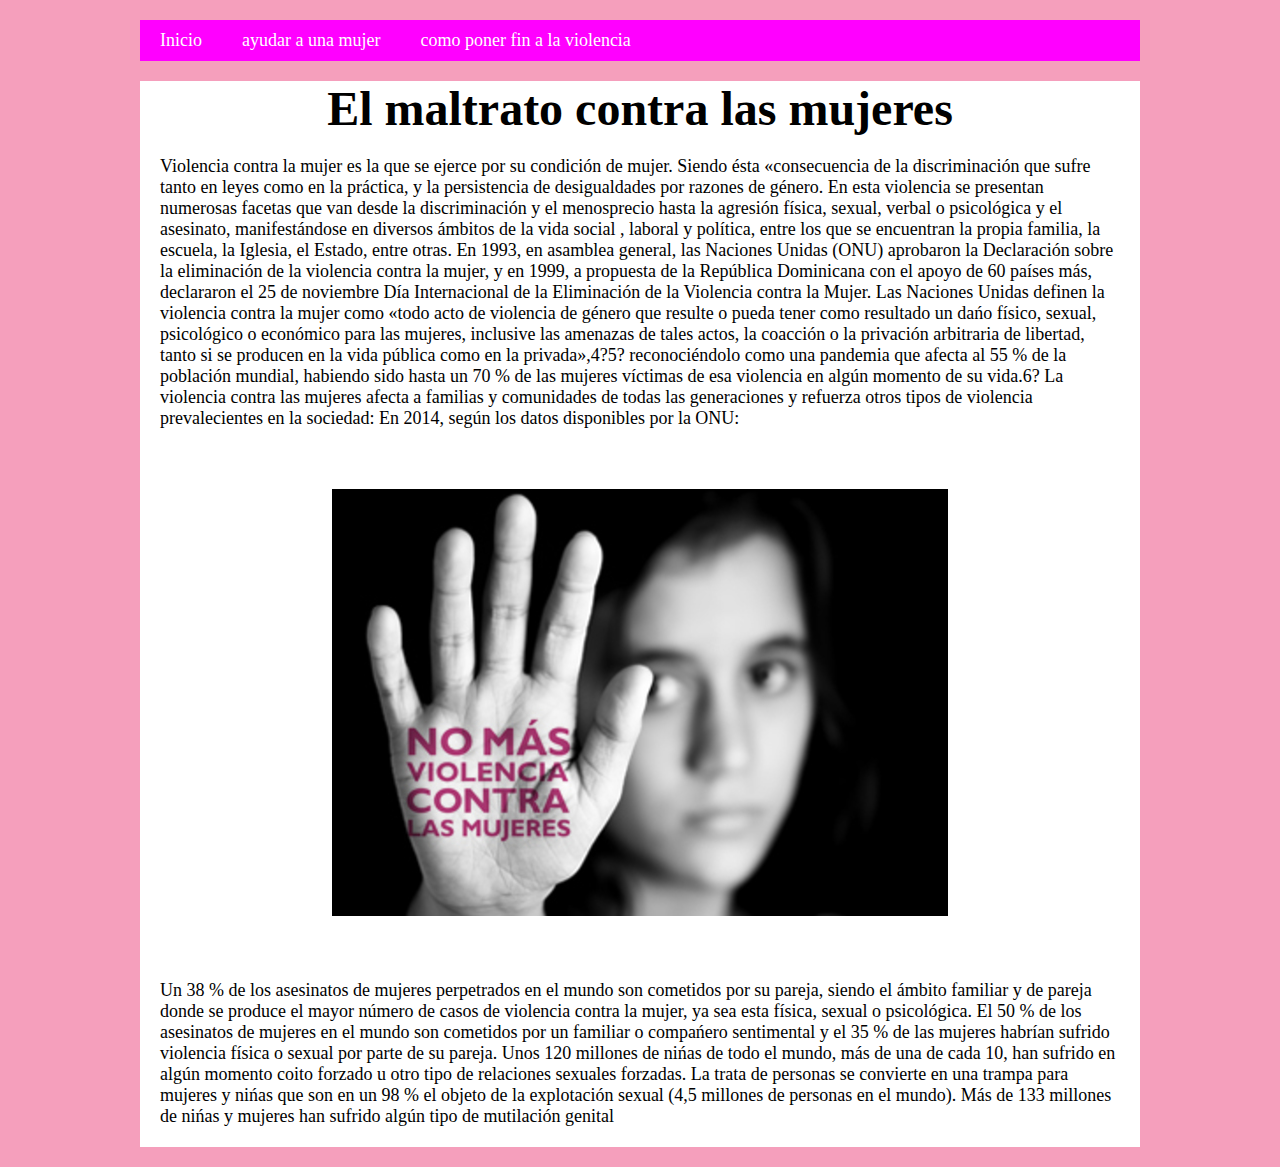
<file: CohuoJulio_VillaCecilia_ChanDaniel_MaltratoHcaiaAlaMujer408/Pagina1.html>
<!DOCTYPE html>
<html>
<meta charset="utf-8">
<head>
	<title>Pagina1</title>
	<link rel="stylesheet" type="text/css" href="estilos.css">
</head>
<body>
	<header>
		<div class="logo">
			
		</div>
		<nav>
			<ul>
			<font size="4px"><li><a href="index.html">Inicio</a></li></font>	
			<font size="4px">	<li><a href="pagina2.html">ayudar a una mujer</a></li></font>	
			<font size="4px">	<li><a href="pagina3.html"> como poner fin a la violencia</a></li></font>	
			</ul>
			
		</nav>
	</header>
	
	<section class="Contenido">
		<section class="info">
		<center><h1><font size="8">El maltrato contra las mujeres</font></h1></center>
			<article>
				<P ALLING="justify"><font size="4px"><p>Violencia contra la mujer es la que se ejerce por su condición de mujer. Siendo ésta «consecuencia de la discriminación que sufre tanto en leyes como en la práctica, y la persistencia de desigualdades por razones de género.
				En esta violencia se presentan numerosas facetas que van desde la discriminación y el menosprecio hasta la agresión física, sexual, verbal o psicológica y el asesinato, manifestándose en diversos ámbitos de la vida social , laboral y política, entre los que se encuentran la propia familia, la escuela, la Iglesia, el Estado, entre otras. 
				En 1993, en asamblea general, las Naciones Unidas (ONU) aprobaron la Declaración sobre la eliminación de la violencia contra la mujer, y en 1999, a propuesta de la República Dominicana con el apoyo de 60 países más, declararon el 25 de noviembre Día Internacional de la Eliminación de la Violencia contra la Mujer.
				Las Naciones Unidas definen la violencia contra la mujer como «todo acto de violencia de género que resulte o pueda tener como resultado un dańo físico, sexual, psicológico o económico para las mujeres, inclusive las amenazas de tales actos, la coacción o la privación arbitraria de libertad, tanto si se producen en la vida pública como en la privada»,4?5? reconociéndolo como una pandemia que afecta al 55 % de la población mundial, habiendo sido hasta un 70 % de las mujeres víctimas de esa violencia en algún momento de su vida.6? La violencia contra las mujeres afecta a familias y comunidades de todas las generaciones y refuerza otros tipos de violencia prevalecientes en la sociedad: 
				En 2014, según los datos disponibles por la ONU: </p></font>   </P ALLING="/justify">
			</article>
						<center>
			<article>
				<img src="img/pag1.jpeg">
			</article>
						</center>
			<article>
				<font size="4px"><p>Un 38 % de los asesinatos de mujeres perpetrados en el mundo son cometidos por su pareja, siendo el ámbito familiar y de pareja donde se produce el mayor número de casos de violencia contra la mujer, ya sea esta física, sexual o psicológica. El 50 % de los asesinatos de mujeres en el mundo son cometidos por un familiar o compańero sentimental y el 35 % de las mujeres habrían sufrido violencia física o sexual por parte de su pareja. Unos 120 millones de nińas de todo el mundo, más de una de cada 10, han sufrido en algún momento coito forzado u otro tipo de relaciones sexuales forzadas. La trata de personas se convierte en una trampa para mujeres y nińas que son en un 98 % el objeto de la explotación sexual (4,5 millones de personas en el mundo). Más de 133 millones de nińas y mujeres han sufrido algún tipo de mutilación genital </p>
			</article>
		</section>
	</section>

</body>
</html>
</file>
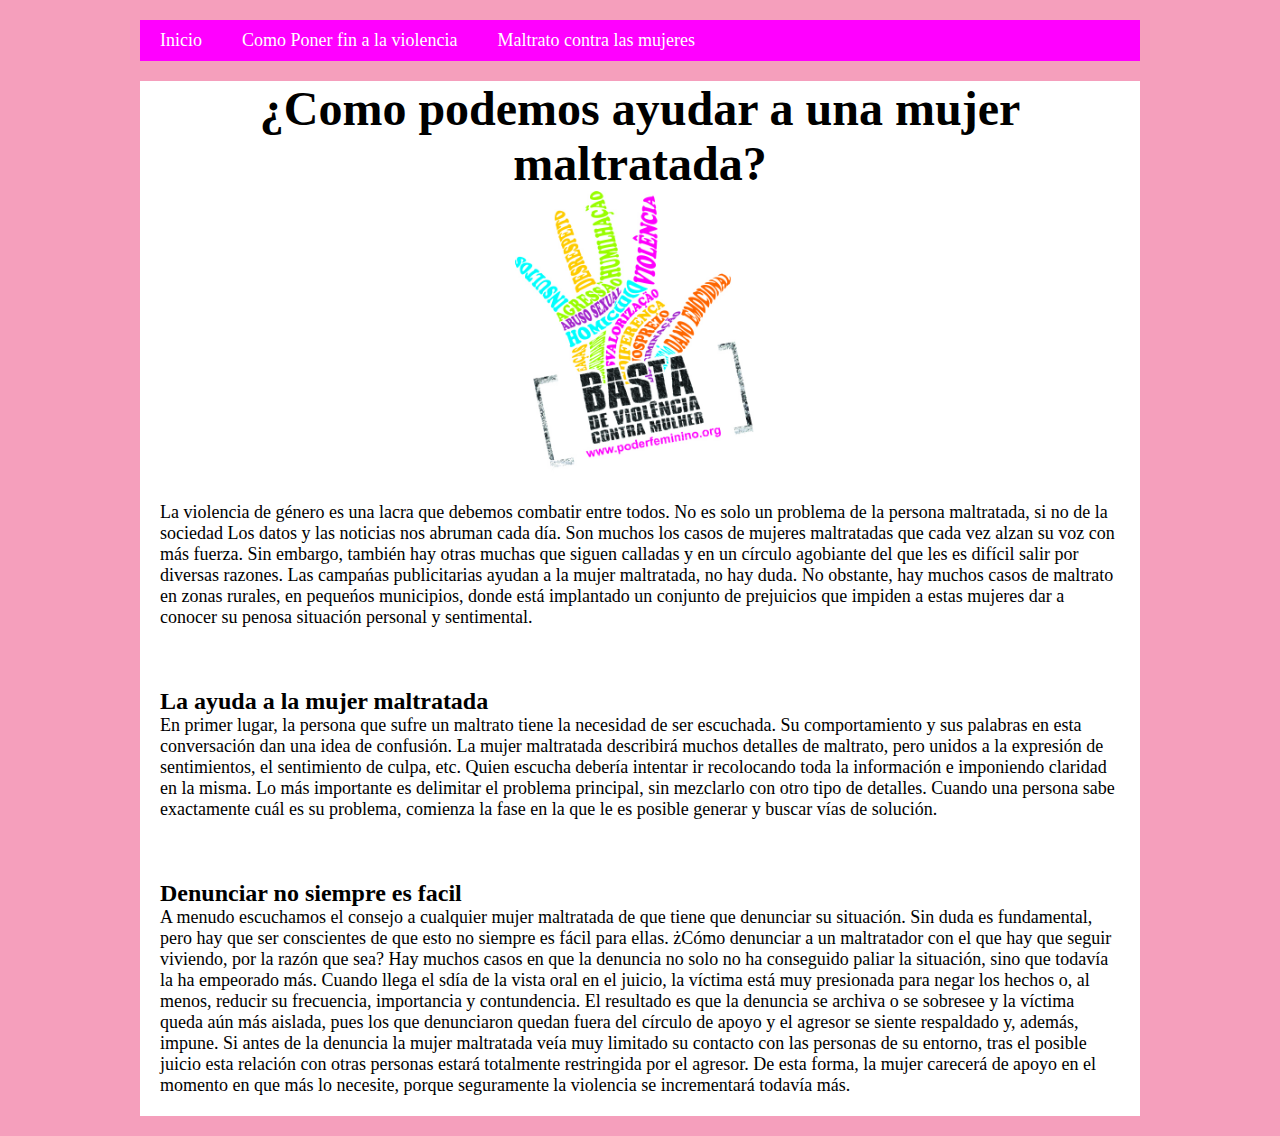
<file: CohuoJulio_VillaCecilia_ChanDaniel_MaltratoHcaiaAlaMujer408/Pagina2.html>
<!DOCTYPE html>
<html>
<meta charset="utf-8">
<head>
	<title>Pagina2</title>
	<link rel="stylesheet" type="text/css" href="estilos.css">
</head>
<body>
	<header>
		<div class="logo">
			
		</div>
		<nav>
			<ul>
			<font size="4px">	<li><a href="index.html">Inicio</a></li></font>
			<font size="4px">	<li><a href="pagina3.html">Como Poner fin a la violencia</a></li></font>
			<font size="4px">	<li><a href="pagina2.html">Maltrato contra las mujeres</a></li></font>
			</ul>
			
		</nav>
	</header>
	
	<section class="Contenido">
		<section class="info">
			<center><font size="5"><h1>¿Como podemos ayudar a una mujer maltratada?</h1></font></center>
			<center>
				<img src="img/pagina2.jpg" width="250px">
			</center>
			<article>
			<font size="4px">	<p>La violencia de género es una lacra que debemos combatir entre todos. No es solo un problema de la persona maltratada, si no de la sociedad Los datos y las noticias nos abruman cada día. Son muchos los casos de mujeres maltratadas que cada vez alzan su voz con más fuerza. 
				Sin embargo, también hay otras muchas que siguen calladas y en un círculo agobiante del que les es difícil salir por diversas razones. 
				Las campańas publicitarias ayudan a la mujer maltratada, no hay duda. No obstante, hay muchos casos de maltrato en zonas rurales, en pequeńos municipios, donde está implantado un conjunto de prejuicios que impiden a estas mujeres dar a conocer su penosa situación personal y sentimental. </p></font>
			</article>
			<article>
				<h2>La ayuda a la mujer maltratada </h2>
			<font size="4px"><p>En primer lugar, la persona que sufre un maltrato tiene la necesidad de ser escuchada. Su comportamiento y sus palabras en esta conversación dan una idea de confusión.
				La mujer maltratada describirá muchos detalles de maltrato, pero unidos a la expresión de sentimientos, el sentimiento de culpa, etc. Quien escucha debería intentar ir recolocando toda la información e imponiendo claridad en la misma. 
				Lo más importante es delimitar el problema principal, sin mezclarlo con otro tipo de detalles.
				Cuando una persona sabe exactamente cuál es su problema, comienza la fase en la que le es posible generar y buscar vías de solución.</p></font>
			</article>
			<article>
				<h2>Denunciar no siempre es facil </h2>
			<font size="4px">	<p>A menudo escuchamos el consejo a cualquier mujer maltratada de que tiene que denunciar su situación. Sin duda es fundamental, pero hay que ser conscientes de que esto no siempre es fácil para ellas. żCómo denunciar a un maltratador con el que hay que seguir viviendo, por la razón que sea? Hay muchos casos en que la denuncia no solo no ha conseguido paliar la situación, sino que todavía la ha empeorado más. Cuando llega el sdía de la vista oral en el juicio, la víctima está muy presionada para negar los hechos o, al menos, reducir su frecuencia, importancia y contundencia. El resultado es que la denuncia se archiva o se sobresee y la víctima queda aún más aislada, pues los que denunciaron quedan fuera del círculo de apoyo y el agresor se siente respaldado y, además, impune. Si antes de la denuncia la mujer maltratada veía muy limitado su contacto con las personas de su entorno, tras el posible juicio esta relación con otras personas estará totalmente restringida por el agresor. De esta forma, la mujer carecerá de apoyo en el momento en que más lo necesite, porque seguramente la violencia se incrementará todavía más. </p></font>
			</article>
		</section>
	</section>

</body>
</html>
</file>
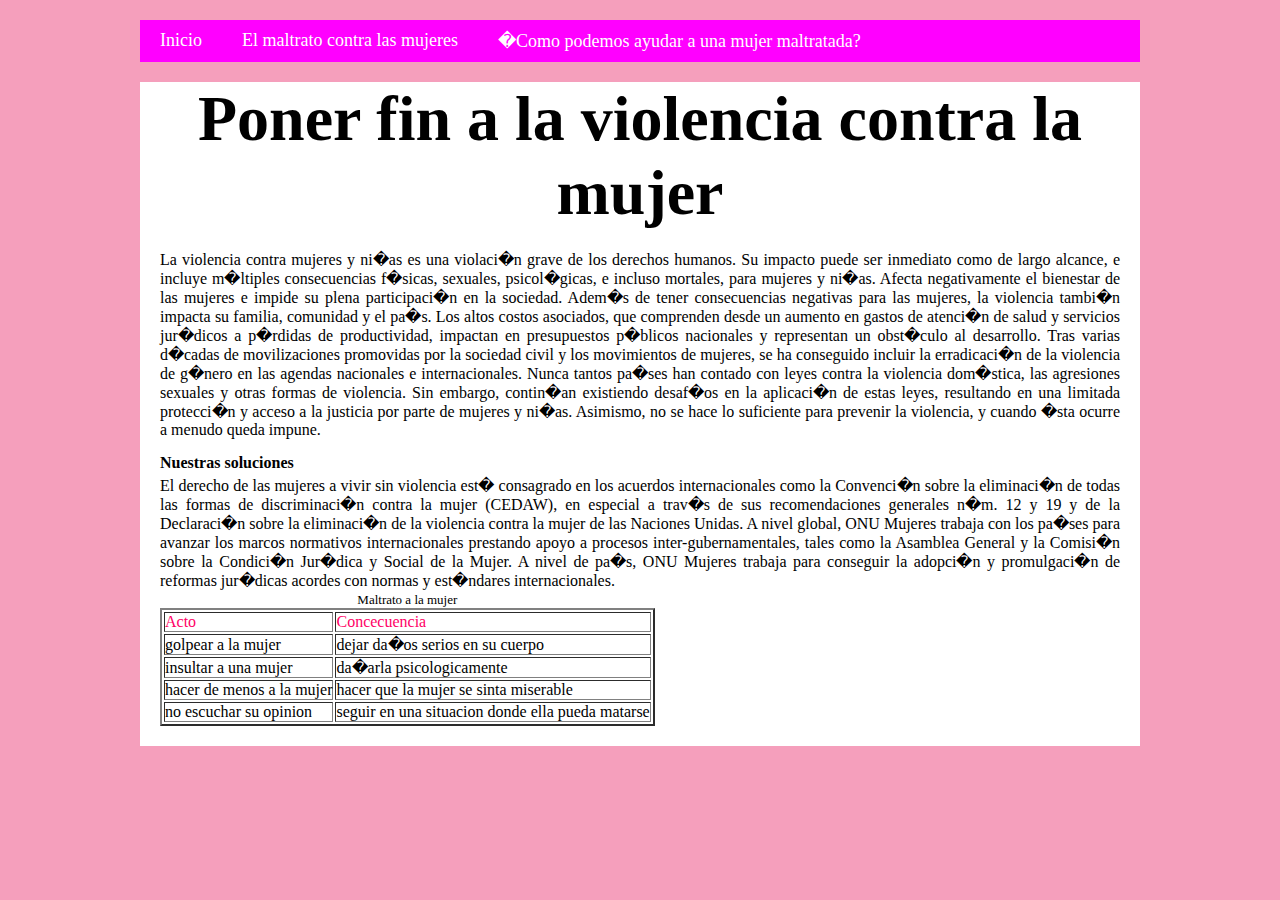
<file: CohuoJulio_VillaCecilia_ChanDaniel_MaltratoHcaiaAlaMujer408/Pagina3.html>
<!DOCTYPE html>
<html>
<meta charset="utf-8">
<head>
	<title>pagina3</title>
	<link rel="stylesheet" type="text/css" href="estilos.css">
</head>
<body>
	<header>
		<div class="logo">
		
		</div>
		<nav>
			<ul>
			<font size="4px">	<li><a href="index.html">Inicio</a></li></font>
			<font size="4px">	<li><a href="pagina1.html">El maltrato contra las mujeres</a></li></font>
			<font size="4px">	<li><a href="pagina2.html">�Como podemos ayudar a una mujer maltratada?</a></li></font>
			</ul>
			
		</nav>
	</header>
		<section class="Contenido">
		<section class="info">
			<center><font size="6">	<h1> Poner fin a la violencia contra la mujer </h1></font></center>
			<article>
       <p align="justify"> <font color="black"> La violencia contra mujeres y ni�as es una violaci�n grave de los derechos humanos. Su impacto puede ser inmediato como de largo alcance, e incluye m�ltiples consecuencias f�sicas, sexuales, psicol�gicas, e incluso mortales, para mujeres y ni�as. Afecta negativamente el bienestar de las mujeres e impide su plena participaci�n en la sociedad. Adem�s de tener consecuencias negativas para las mujeres, la violencia tambi�n impacta su familia, comunidad y el pa�s. Los altos costos asociados, que comprenden desde un aumento en gastos de atenci�n de salud y servicios jur�dicos a p�rdidas de productividad, impactan en presupuestos p�blicos nacionales y representan un obst�culo al desarrollo.

Tras varias d�cadas de movilizaciones promovidas por la sociedad civil y los movimientos de mujeres, se ha conseguido incluir la erradicaci�n de la violencia de g�nero en las agendas nacionales e internacionales. Nunca tantos pa�ses han contado con leyes contra la violencia dom�stica, las agresiones sexuales y otras formas de violencia. Sin embargo, contin�an existiendo desaf�os en la aplicaci�n de estas leyes, resultando en una limitada protecci�n y acceso a la justicia por parte de mujeres y ni�as. Asimismo, no se hace lo suficiente para prevenir la violencia, y cuando �sta ocurre a menudo queda impune.

</font></p>
  
   <h1><font size="3" color="black" > Nuestras soluciones  </font><br></h1>
   
   <p  align="justify"><font color="black">  El derecho de las mujeres a vivir sin violencia est� consagrado en los acuerdos internacionales como la Convenci�n sobre la eliminaci�n de todas las formas de discriminaci�n contra la mujer (CEDAW), en especial a trav�s de sus recomendaciones generales n�m. 12 y 19 y de la Declaraci�n sobre la eliminaci�n de la violencia contra la mujer de las Naciones Unidas. A nivel global, ONU Mujeres trabaja con los pa�ses para avanzar los marcos normativos internacionales prestando apoyo a procesos inter-gubernamentales, tales como la Asamblea General y la Comisi�n sobre la Condici�n Jur�dica y Social de la Mujer. A nivel de pa�s, ONU Mujeres trabaja para conseguir la adopci�n y promulgaci�n de reformas jur�dicas acordes con normas y est�ndares internacionales.<BR>
   
   </font></p>
   
   <table border="2" > 
<caption >  <font size="2" color="black" face="stencil" > Maltrato a la mujer </font> </caption>
  
  <tr >
 <td > <font color="FF0066" > Acto </font> </td>
 <td > <font color="FF0066" >  Concecuencia </font> </td >

  </tr >
 <tr >
 <td > golpear a la mujer</td >
 <td > dejar da�os serios en su cuerpo </td >
  </tr >
  </tr >
 <tr >
 <td > insultar a una mujer</td >
 <td > da�arla psicologicamente </td >
  </tr >
  </tr >
 <tr >
 <td > hacer de menos a la mujer</td >
 <td > hacer que la mujer se sinta miserable </td >
  </tr >
  </tr >
 <tr >
 <td > no escuchar su opinion</td >
 <td > seguir en una situacion donde ella pueda matarse </td >
  </tr >
   </table >
   

   
  </body>
</html>
</file>
<file: CohuoJulio_VillaCecilia_ChanDaniel_MaltratoHcaiaAlaMujer408/estilos.css>
*{
	margin: 0;
	padding: 0;
}
/*Fondo de pagina*/
body{ 
background: #f59fbc;
}



/*Baner de la pagina*/
header, .Contenido{
	background: #fff;
	width: 90%;
	max-width: 1000px;
	margin: 20px auto;
}
header nav{
	background: #ff00ff;
	overflow: hidden;
}
header nav ul{
	list-style:none;

}
header nav ul li{
	float: left;
}
header nav ul li a{
	display: block;
	padding: 10px 20px;
	color: #fff;
	text-decoration: none;
}
header nav ul li a:hover{
	background: #f59fbc;
}
/*Contenido de la pagina*/
.Contenido .info article{
padding: 20px;
background: #fff;
margin-bottom: 20px;
}
.Contenido .info {

}
</file>
